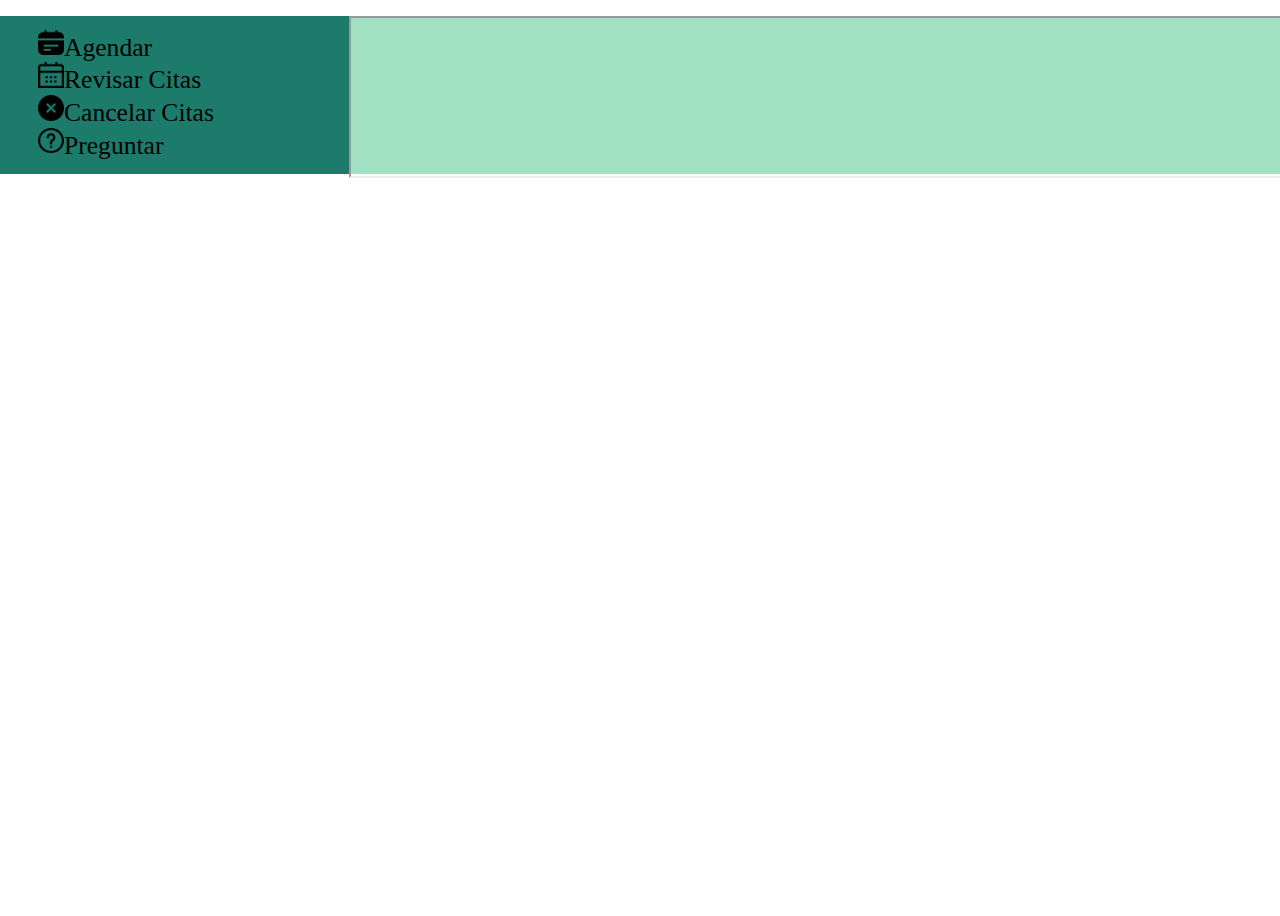
<file: Html/Interfaz_Usuario.html>
<!DOCTYPE html>
<html lang="es">
<head>
    <meta charset="UTF-8">
    <meta name="viewport" content="width=device-width, initial-scale=1.0">
    <title>Document</title>
    <link rel="stylesheet" href="../CSS/styleUsuario.css">
</head>
<body>
    <p>
        <div class="Container">
            <div class="Menu">
                <ul style="display: block;">
                    <li><img src="../img/Calendar_Icon.png">Agendar</li>
                    <li><img src="../img/Agend_Icon.png">Revisar Citas</li>
                    <li><img src="../img/Cancel2_Icon.png" >Cancelar Citas</li>
                    <li><img src="../img/info_icon.png">Preguntar</li>
                </ul>
                
            </div>
            <div class="Info">
                <iframe></iframe>
            </div>
        </div>
    </p>
</body>
</html>
</file>
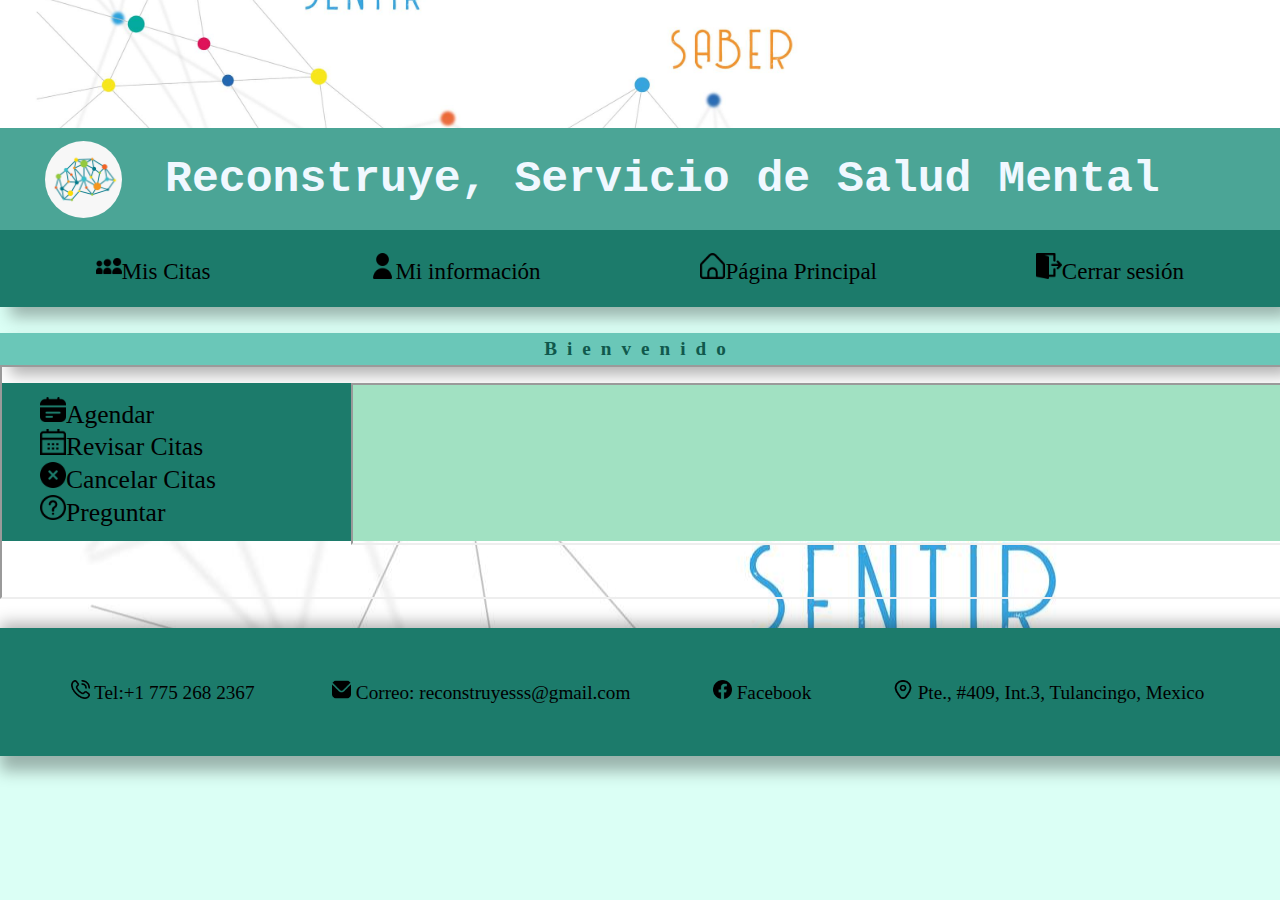
<file: Html/InterfazGeneral.html>
<!DOCTYPE html>
<head>
    <meta charset="utf-8">
    <meta http-equiv="X-UA-Compatible" content="IE=edge">
    <meta name="viewport" content="width=device-width, initial-scale=1">
    <meta name="viewport" content="initial-scale=1, maximum-scale=1">
    <title>Reconstruye </title> 
    <meta name="description" content="En Reconstruye, consultorio de atención psicológica, ofrecemos un espacio seguro y 
    confidencial para acompañarte en tu proceso de crecimiento personal y emocional. Contamos con especialistas altamente capacitados que te ayudarán 
    a afrontar desafíos como ansiedad, depresión, estrés, y conflictos personales o familiares. Nuestro enfoque es personalizado, combinando técnicas 
    terapéuticas efectivas para ayudarte a encontrar equilibrio, bienestar y una mejor calidad de vida. Estamos aquí para escucharte y apoyarte en cada
    paso del camino hacia tu salud mental">
    <link rel="icon" href="../img/Icono.png" type="image/gif"/>
    <meta name="author" content="Reconstruye">

    <link rel="stylesheet" href="../CSS/style.css">
</head>

<body>
    <!--Aqui Inicia el encabezado de la página-->
        <header>
            <div class="titulo" id="paginaPrincipal">
                <div class="Enc">
                    <img src="../img/Icono.png">
                    <h1>Reconstruye, Servicio de Salud Mental</h1>
                </div>
            </div>
            <div class="Menu">
                <ul>
                    <li><img src="../img/MiEspacio.png">Mis Citas</li>
                    <li><img src="../img/User_Icon.png">Mi información</li>
                    <li><img src="../img/Home_icon.png" >Página Principal</li>
                    <li><img src="../img/Salir.png">Cerrar sesión</li>
                </ul>
            </div>
        </header>
    <!--Aqui termina el encabezado de la página-->
    <main>
        <div class="info">
            <ul>
                <li>Bienvenido</li>  
            </ul>
        </div>
        <iframe  id="miIframe" src="Interfaz_Usuario.html"  width="100%"  height="230vw"></iframe>
    </main>
    <footer>
        <div class="Menu2" id="Contacto">
            <ul>
                <li><img src="../img/Phone_Icon.png" > Tel:+1 775 268 2367</li>
                <li><img src="../img/mail.png"><a href="mailto:reconstruyesss@gmail.com">Correo: reconstruyesss@gmail.com</a></li>
                <li><img src="../img/Facebook_con.png"><a href="https://www.facebook.com/profile.php?id=100087628274036&sk=about">Facebook</a></li>
                <li><img src="../img/Locate_Icon.png" ><a href="https://maps.app.goo.gl/PiQ1fWPPXtciJ6DE8">Pte., #409, Int.3, Tulancingo, Mexico</a> </li>
            </ul>
        </div>
    </footer>
</body>
</file>
<file: CSS/styleUsuario.css>
body{
    background-color:  transparent;
    margin: 0;
    padding: 0;
    overflow-x: hidden;
    flex-direction: column;
    min-height: 100vh;
}

.Container{
    display: flex;
    flex-direction: row;
}
.Menu{
    width: 30%;
    margin-top: 3vw;
    padding:0;
    margin: 0; 
    background-color: rgb(28, 123, 107);
    display: flex;
    justify-content: space-around;
    align-items:center;
}

.Menu ul {
    display: flex;
    align-content: center;
    justify-content: space-between; 
    list-style: none;
    width: 95%; 
    padding:0;
    padding-left: 3vw;
    margin: 0;
    font-size: 2vw;
}
.Menu a{
    padding-left: 1%;
    color: rgb(0, 0, 0);
    text-decoration: none;
    margin-inline: 10px;
}
.Menu img{
    height: 2vw;
}


.Menu li:hover{
    filter: grayscale(100%);
    filter: brightness(0) invert(1); 
    font-size: 2.2vw;
    transition-duration: 1s;
}

.Info {
    background-color: rgb(161, 225, 194);
    width: 80%;
}

.Info iframe{
    width: 100%;
    height: 100%;
}
</file>
<file: CSS/style.css>
body{
    background-color: rgb(219, 255, 245);
    margin: 0;
    padding: 0;
    overflow-x: hidden;
}
header{
    background: linear-gradient(to bottom, rgba(0, 0, 0, 0) 30%, rgba(255, 255, 255, 1)),url('../img/Fondo.png'); 
    background-size: cover; /* La imagen cubre toda la superficie */
    background-position: center; /* Centra la imagen */
    background-repeat: no-repeat; /* Evita que se repita */
    padding-top: 10%;
    margin-bottom: 2%;
    box-shadow: 10px 10px 15px rgba(0, 0, 0, 0.3);
    animation: moverFondo 15s ease-in-out infinite alternate;
}

@keyframes moverFondo{
    from {
        background-position: 0 0;
    }
    to {
        background-position: 100% 100%;
    }
}

.titulo{
    background-color: rgb(75, 165, 150);
    align-content: center;
    
}
.titulo .Enc{
    padding-left: 5dvh;
    height: 8vw;
    display: flex;
    align-content:center;
    justify-content: left;
}
.titulo .Enc img{
    border-radius: 100%;
    height: 75%;
    align-self: center;
}
.titulo .Enc h1{    
    font-family: 'Courier New', Courier, monospace;
    margin-left: 3.5%;
    font-size:3.5vw;
    align-self: center;
    color: aliceblue;
}
.info{
    background-color: rgb(106, 199, 184);
    padding:0;
    margin: 0; 
    display: flex;
    justify-content: space-around;
    align-items:center;
    height: 2.5vw;
    order: 1px solid #ccc;
    overflow: hidden;
    font-size: 1.5vw;
    color:rgb(16, 88, 76); ;
    box-shadow: 10px 10px 15px rgba(0, 0, 0, 0.3);
    letter-spacing: 10px;
    font-weight: 800;

}

.info ul{
    padding:0;
    margin: 0; 
    width: 100%;
    display: flex;
    align-content:center;
    justify-content:space-around;
    list-style: none;
    
}

.info ul li {
    width: 80%;
    flex:  0 0 100%;
    animation: slide 6s infinite;
    text-align: center;
    align-self: center;
    
}

.carrusel{
    position: relative;
    height:30vw ;
    display: flex;
    justify-content:space-around;
    align-content: center;
    background-color: aliceblue;
}

.carrusel .imagebox{
    width: 100%;
    background-position: center;
    background-size: cover;
    height: 100%;
    flex:  0 0 100%;
    animation: slide 6s infinite;
    text-align: center;
    align-self: center;
}

@keyframes slide {
    0%, 33% { transform: translateX(0%); }
    34%, 66% { transform: translateX(-100%); }
    67%, 100% { transform: translateX(-200%); }
}

.Menu{
    padding:0;
    margin: 0; 
    background-color: rgb(28, 123, 107);
    display: flex;
    justify-content: space-around;
    align-items:center;
    height: 6vw;
}

.Menu ul {
    display: flex;
    align-content: center;
    justify-content: space-between; 
    list-style: none;
    width: 85%; 
    padding:0;
    margin: 0;
    font-size: 1.8vw;
}
.Menu a{
    color: black;
    text-decoration: none;
    margin-inline: 10px;
}
.Menu img{
    height: 2vw;
}


.Menu li:hover{
    filter: grayscale(100%);
    filter: brightness(0) invert(1); 
    font-size: 2.2vw;
    transition-duration: 1s;
}
.Menu2{
    padding:0;
    margin: 0; 
    background-color:rgb(28, 123, 107);
    display: flex;
    justify-content: space-around;
    align-items:center;
    height: 10vw;
    box-shadow: 10px 5px 15px 10px rgb(1, 1, 1,0.3);
}

.Menu2 ul {
    display: flex;
    align-content: center;
    justify-content:space-around;
    list-style: none;
    width: 95%; 
    padding:0;
    margin: 0;
    font-size: 1.8vw;
    font-size: 1.5vw;
}
.Menu2 a{
    
    color: black;
    text-decoration: none;
    margin-inline: 5px;
}
.Menu2 img{
    height: 1.5vw;
    image-resolution: 420px;
}


.Menu2 li:hover{
    filter: grayscale(100%);
    filter: brightness(0) invert(1); 
    transition-duration: 1s;
}
main h2{
    text-align: left;
    padding-left: 10%;
    font-size: 4vw;
    color: rgb(9, 76, 65);
}
main{
    background-size: cover;
    background-repeat:no-repeat;
    background: url('../img/Fondo.png');
    padding-bottom: 2vw;
}
main p{
    font-family: Verdana, Geneva, Tahoma, sans-serif;
    font-size: 1.2vw;
    text-align: justify;
    padding-inline: 10%;
    line-height: 2;
    color: rgb(70, 89, 82);
}

.eslogan{
        font-size: 2vw;
        font-weight: bold;
        color: rgb(28, 123, 107);
        text-align: center;
}

.ficha{
    background: rgba(198, 224, 210, 0.1);
    backdrop-filter: blur(15px);
    border-radius: 5vw;
    padding: 1%;
    padding-top: 5px;
    margin: 3%;
    box-shadow: 10px 10px 15px rgba(0, 57, 33, 0.2);
}
</file>
